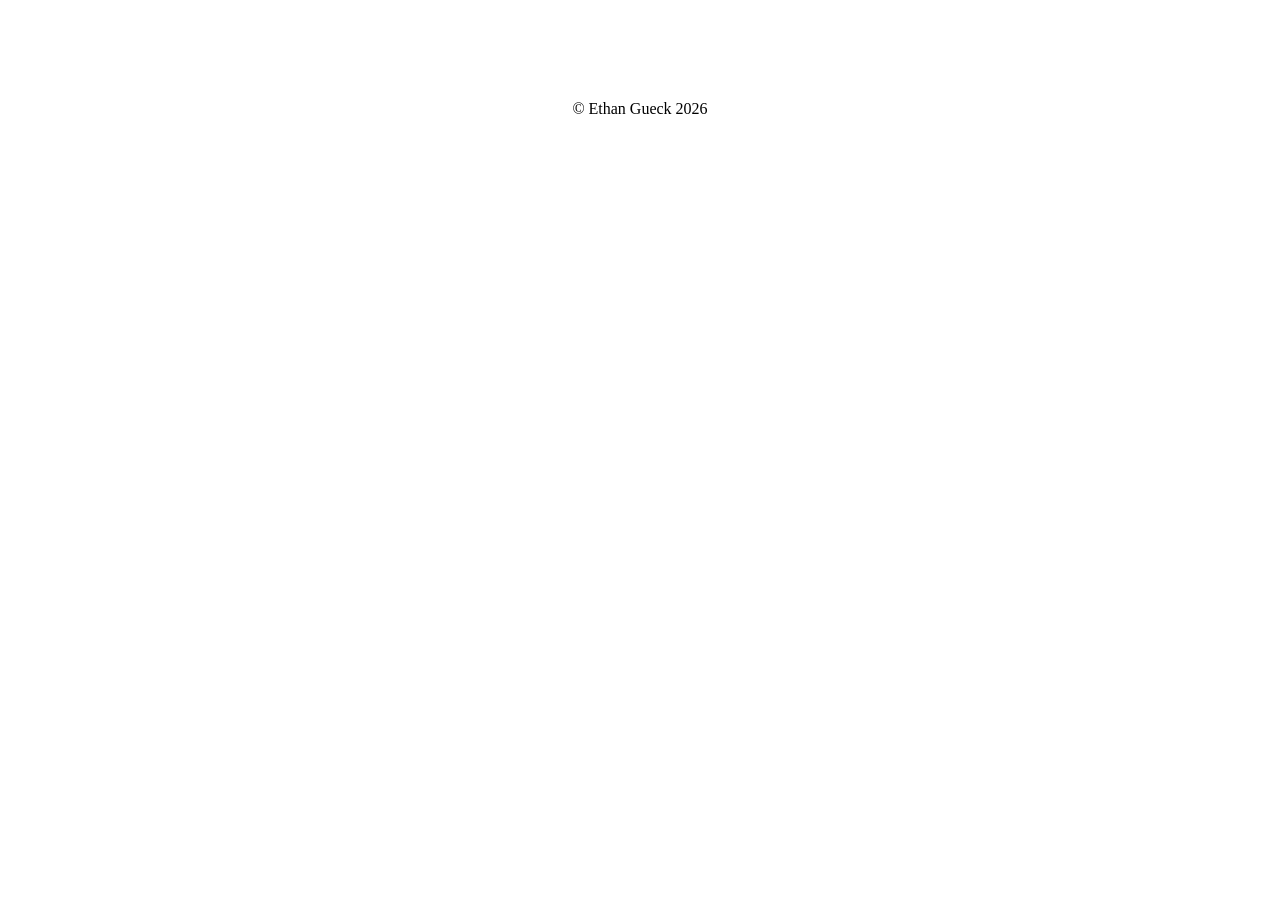
<file: index.html>
<!DOCTYPE html>
<html lang="en">
<head>
  <meta charset="utf-8">
  <meta name="viewport" content="width=device-width, initial-scale=1">
  <title>Articles | Ethan Gueck</title>
  <meta name="description" content="Articles by Ethan Gueck on data science, mathematics and critical infrastructure.">
  <meta name="author" content="Ethan Gueck">
  <meta name="theme-color" content="#0B3D2E">
  <link rel="icon" href="https://ethan-gueck.github.io/assets/img/favicon.svg" type="image/svg+xml">
  <script>try { if (localStorage.getItem('pp-theme') === 'dark') document.documentElement.dataset.theme = 'dark'; } catch (e) {}</script>
  <link rel="preconnect" href="https://fonts.googleapis.com">
  <link rel="preconnect" href="https://fonts.gstatic.com" crossorigin>
  <link href="https://fonts.googleapis.com/css2?family=Newsreader:ital,opsz,wght@0,6..72,400;0,6..72,500;0,6..72,600;1,6..72,400;1,6..72,500&family=IBM+Plex+Sans:wght@400;500;600&display=swap" rel="stylesheet">
  <!-- The portfolio's theme, so the articles match the main site in light and dark mode. -->
  <link rel="stylesheet" href="https://ethan-gueck.github.io/assets/css/tokens.css">
  <link rel="stylesheet" href="https://ethan-gueck.github.io/assets/css/base.css">
  <link rel="stylesheet" href="https://ethan-gueck.github.io/assets/css/components/article.css">
  <link rel="stylesheet" href="https://ethan-gueck.github.io/assets/css/components/library.css">
  <link rel="stylesheet" href="https://ethan-gueck.github.io/assets/css/dark.css">
  <link rel="stylesheet" href="assets/articles.css">
  <script src="https://ethan-gueck.github.io/assets/js/modules/articles.js" defer></script>
  <script src="assets/theme.js" defer></script>
</head>
<body>
  <header class="site-head">
    <div class="site-head__bar">
      <a href="https://ethan-gueck.github.io/#articles">← Ethan Gueck</a>
      <button class="theme-toggle" type="button" data-theme-toggle aria-pressed="false" aria-label="Switch to dark mode" title="Dark mode">
        <svg class="theme-toggle__moon" viewBox="0 0 24 24" aria-hidden="true"><path d="M20.5 14.5A8.5 8.5 0 0 1 9.5 3.5a8.5 8.5 0 1 0 11 11z"/></svg>
        <svg class="theme-toggle__sun" viewBox="0 0 24 24" aria-hidden="true"><circle cx="12" cy="12" r="4.2"/><path d="M12 2.5v2.2M12 19.3v2.2M2.5 12h2.2M19.3 12h2.2M5.3 5.3l1.6 1.6M17.1 17.1l1.6 1.6M5.3 18.7l1.6-1.6M17.1 6.9l1.6-1.6"/></svg>
      </button>
    </div>
    <div class="site-head__title">
      <p class="site-head__kicker">Ethan Gueck</p>
      <h1 class="site-head__name">Articles</h1>
    </div>
  </header>
  <main class="site-main">
    <section class="article">
      <div data-articles></div>
    </section>
  </main>
  <footer class="site-foot">© Ethan Gueck <span data-year>2026</span></footer>
  <script>
    document.addEventListener("DOMContentLoaded", function () {
      window.Site.initArticles(document.querySelector("[data-articles]"), { base: "./" });
    });
  </script>
</body>
</html>
</file>
<file: assets/articles.css>
/* Articles: the portfolio's tokens, base and article styles (linked first) plus this site's masthead and toggle. */
.site-head { background: var(--gradient-primary); color: #FFFFFF; }
.site-head__bar {
  display: flex; align-items: center; justify-content: space-between; gap: var(--space-3);
  max-width: var(--container); margin: 0 auto; padding: var(--space-3) var(--space-4) 0;
  font-family: var(--font-sans); font-size: var(--fs-sm);
}
.site-head__bar a { color: var(--sand-300); text-decoration: none; }
.site-head__bar a:hover { text-decoration: underline; }
.site-head__title { max-width: var(--container); margin: 0 auto; padding: var(--space-5) var(--space-4) var(--space-5); }
.site-head__kicker { margin: 0 0 var(--space-2); font-family: var(--font-sans); font-size: var(--fs-sm); letter-spacing: 0.06em; text-transform: uppercase; color: var(--sand-300); }
.site-head__name { font-size: var(--fs-xl); font-weight: 500; line-height: 1.05; color: #FFFFFF; }
.site-head__subtitle { margin: var(--space-3) 0 0; max-width: 60ch; font-size: var(--fs-md); font-style: italic; color: rgba(243,238,230,0.88); }

.site-main { max-width: var(--container); margin: 0 auto; padding: var(--space-5) var(--space-3); }
.site-main .article { max-width: 860px; margin: 0 auto; }
.site-foot { padding: var(--space-4) var(--space-3); text-align: center; font-family: var(--font-sans); font-size: var(--fs-sm); color: var(--ink-soft); }

/* An article: hero image, pull quote and prose. */
.article-hero { margin: 0 0 var(--space-4); }
.article-hero img { width: 100%; height: auto; border-radius: var(--radius-sm); border: 1px solid var(--rule); }
.article-hero figcaption { margin-top: var(--space-2); font-size: 0.95rem; color: var(--ink-soft); }
.article-meta { font-family: var(--font-sans); font-size: var(--fs-sm); color: var(--ink-soft); }
.pull-quote {
  margin: var(--space-4) 0; padding: var(--space-3) var(--space-4); max-width: var(--measure);
  border-left: 4px solid var(--sand-300); background: rgba(var(--tint-rgb), 0.14);
  font-size: var(--fs-md); font-style: italic;
}

/* Moon in light mode, sun in dark (as on the portfolio's tab bar). */
.theme-toggle {
  flex-shrink: 0; width: 36px; height: 36px; display: grid; place-items: center; padding: 0; border-radius: 50%;
  border: 1px solid rgba(var(--sand-rgb), 0.55); background: rgba(255,255,255,0.06); color: var(--sand-300);
}
.theme-toggle:hover { background: rgba(255,255,255,0.16); }
.theme-toggle svg { width: 18px; height: 18px; fill: none; stroke: currentColor; stroke-width: 1.8; stroke-linecap: round; stroke-linejoin: round; }
.theme-toggle__moon { fill: currentColor; }
.theme-toggle__sun { display: none; }
[data-theme="dark"] .theme-toggle__moon { display: none; }
[data-theme="dark"] .theme-toggle__sun { display: block; }

@media (max-width: 560px) {
  .site-head__bar, .site-head__title { padding-inline: var(--space-3); }
  .site-head__title { padding-block: var(--space-4); }
  .site-main { padding: var(--space-4) 0; }
}
</file>
